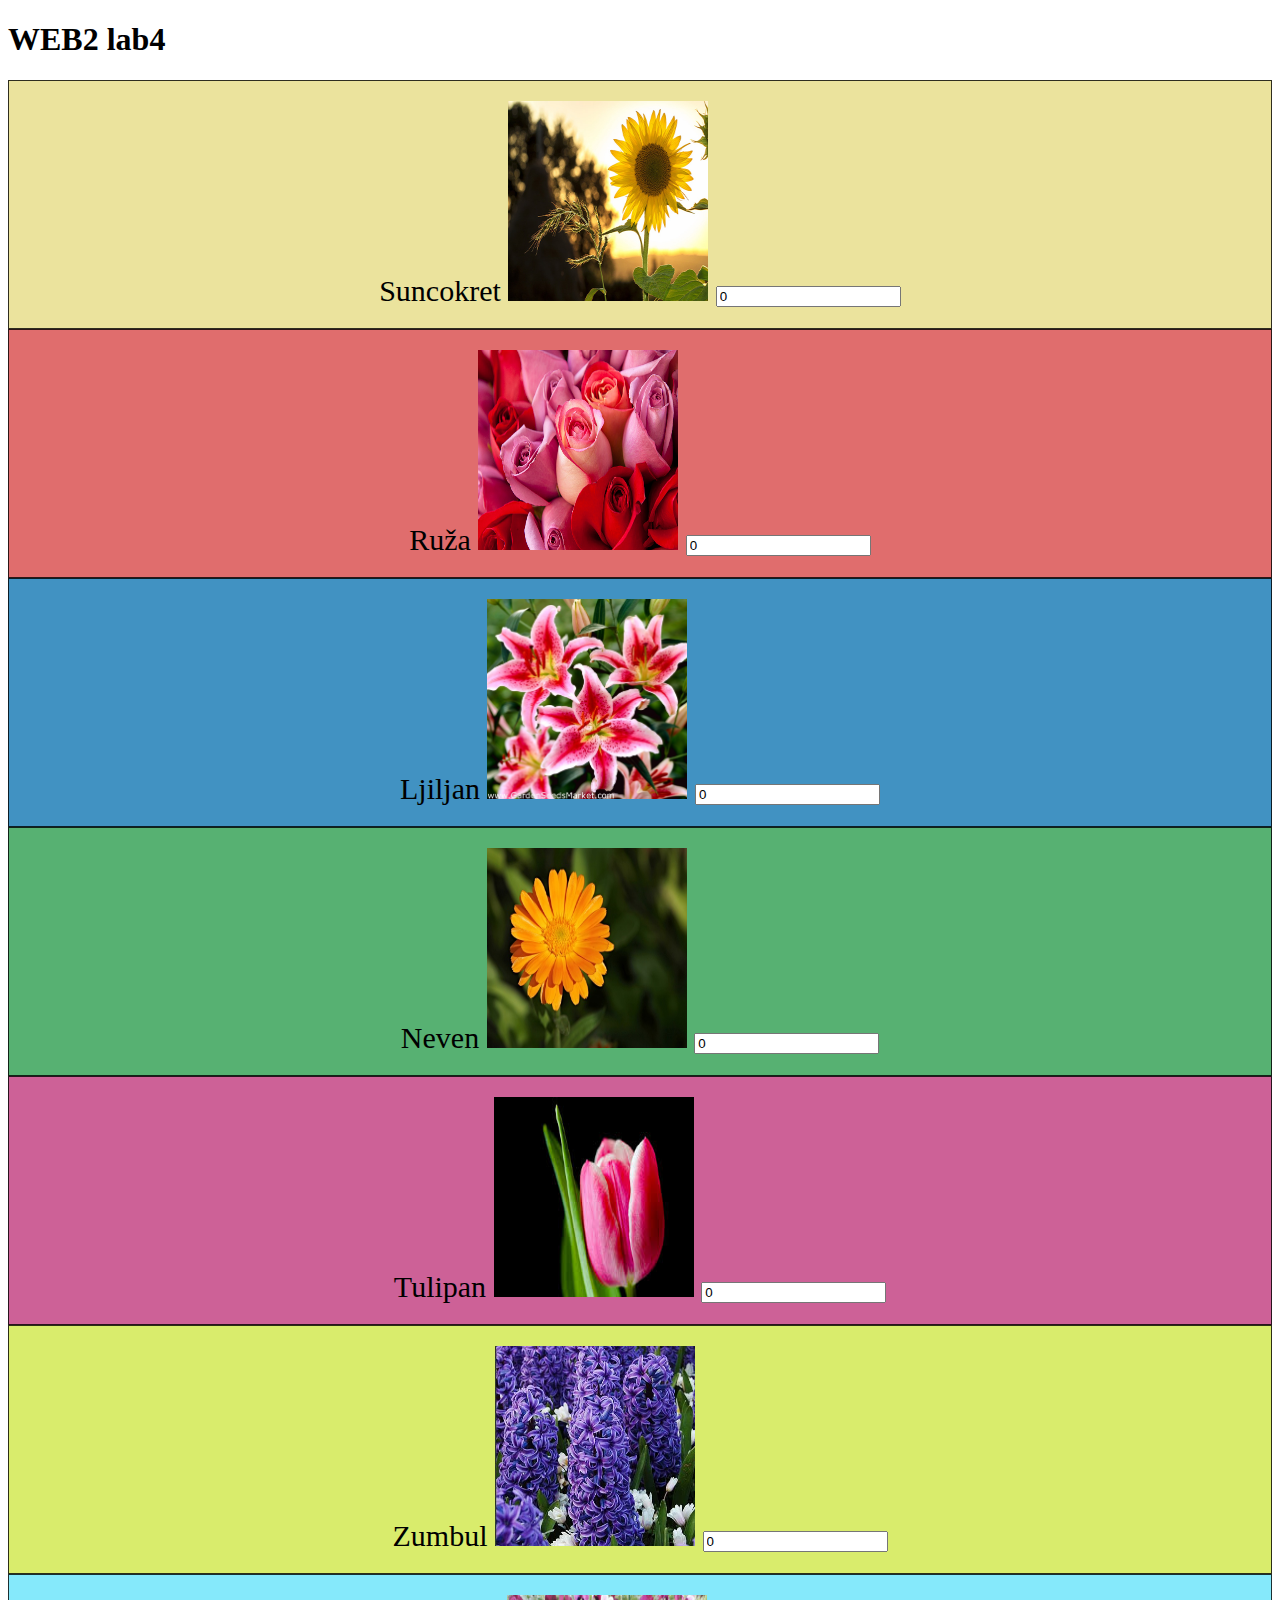
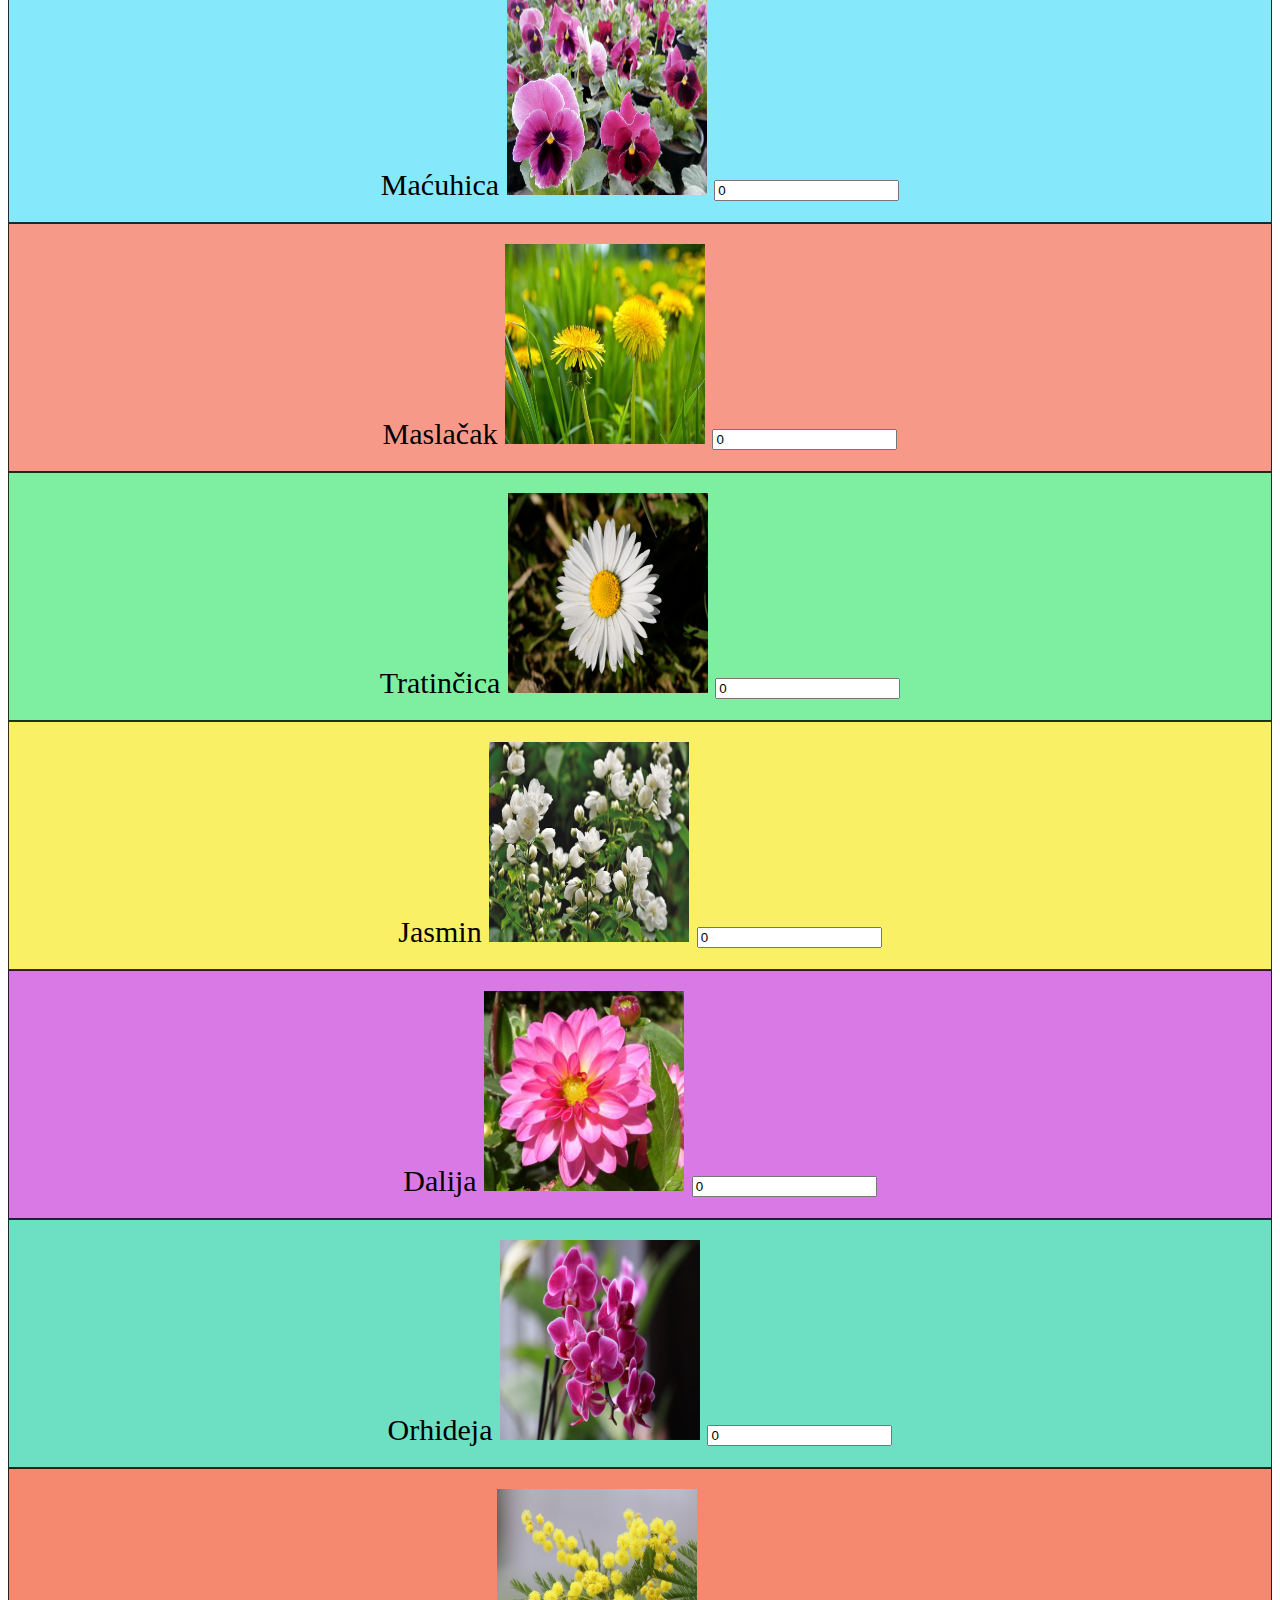
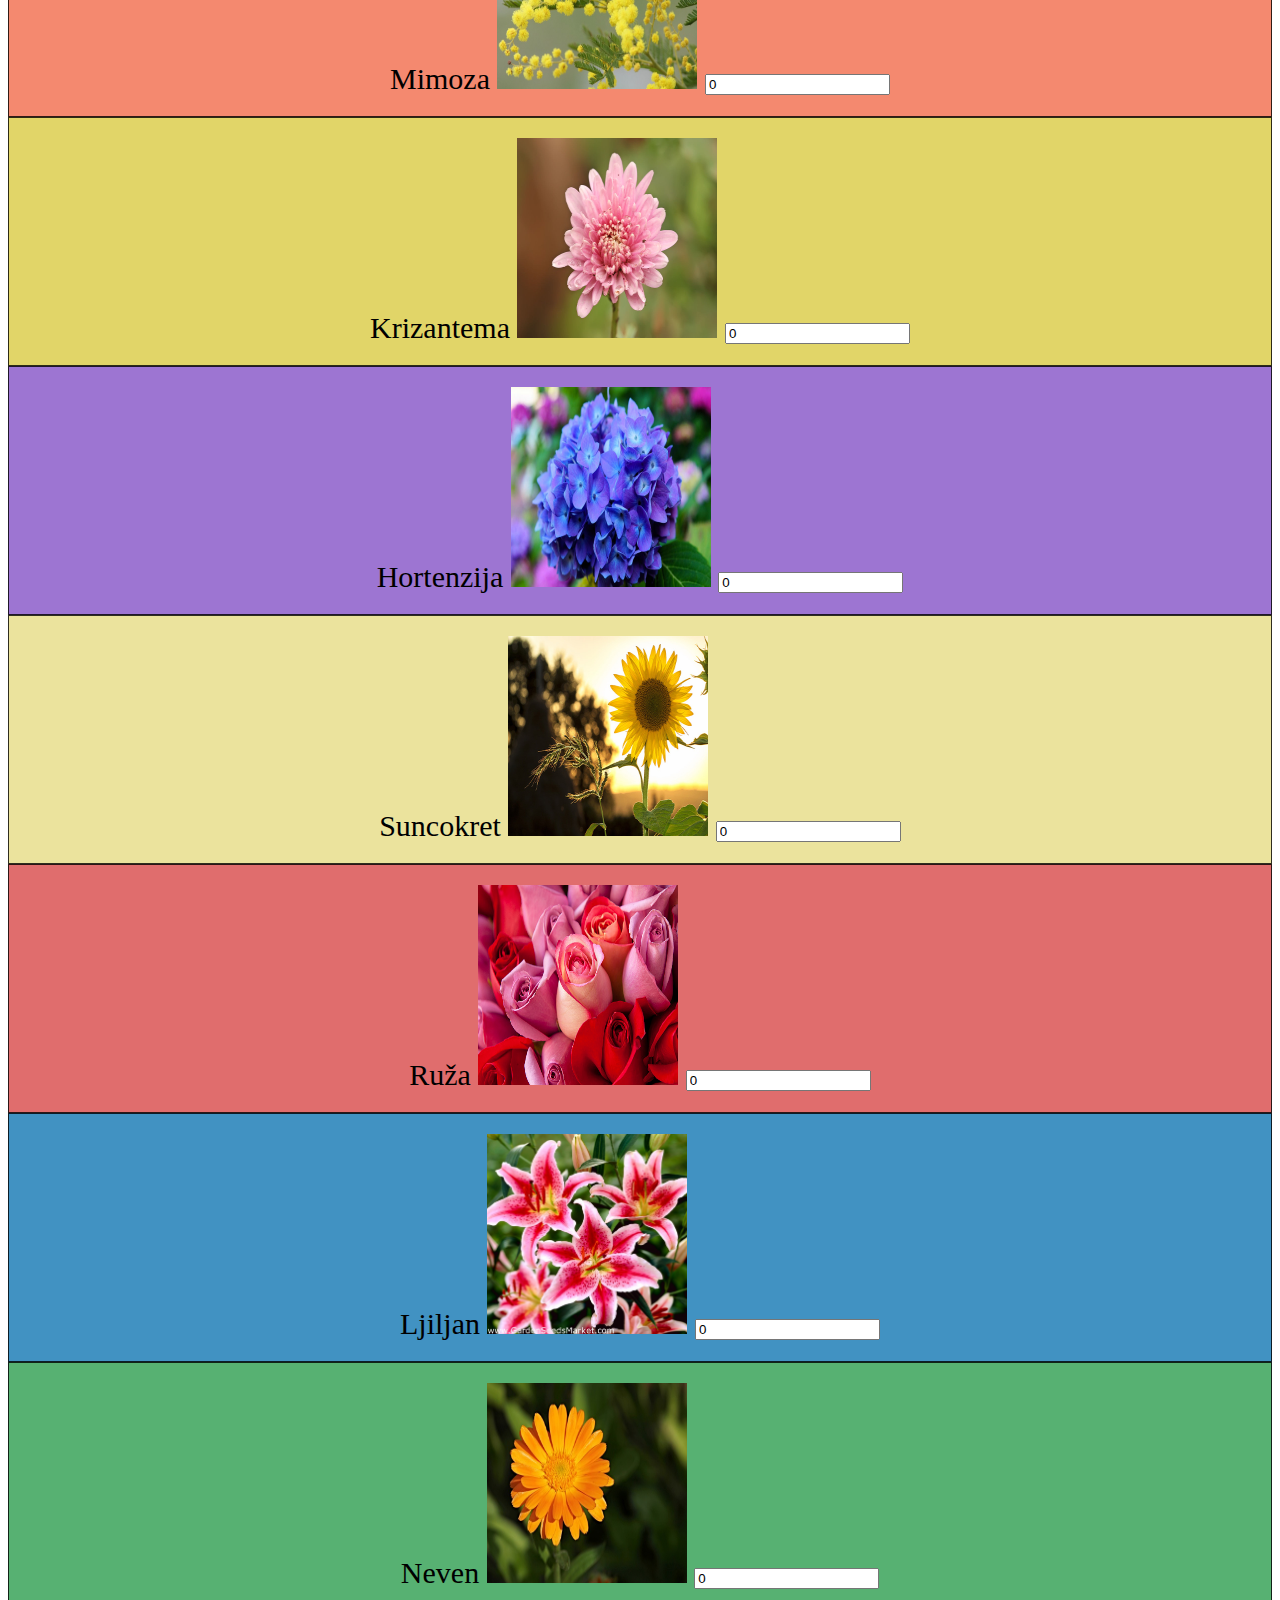
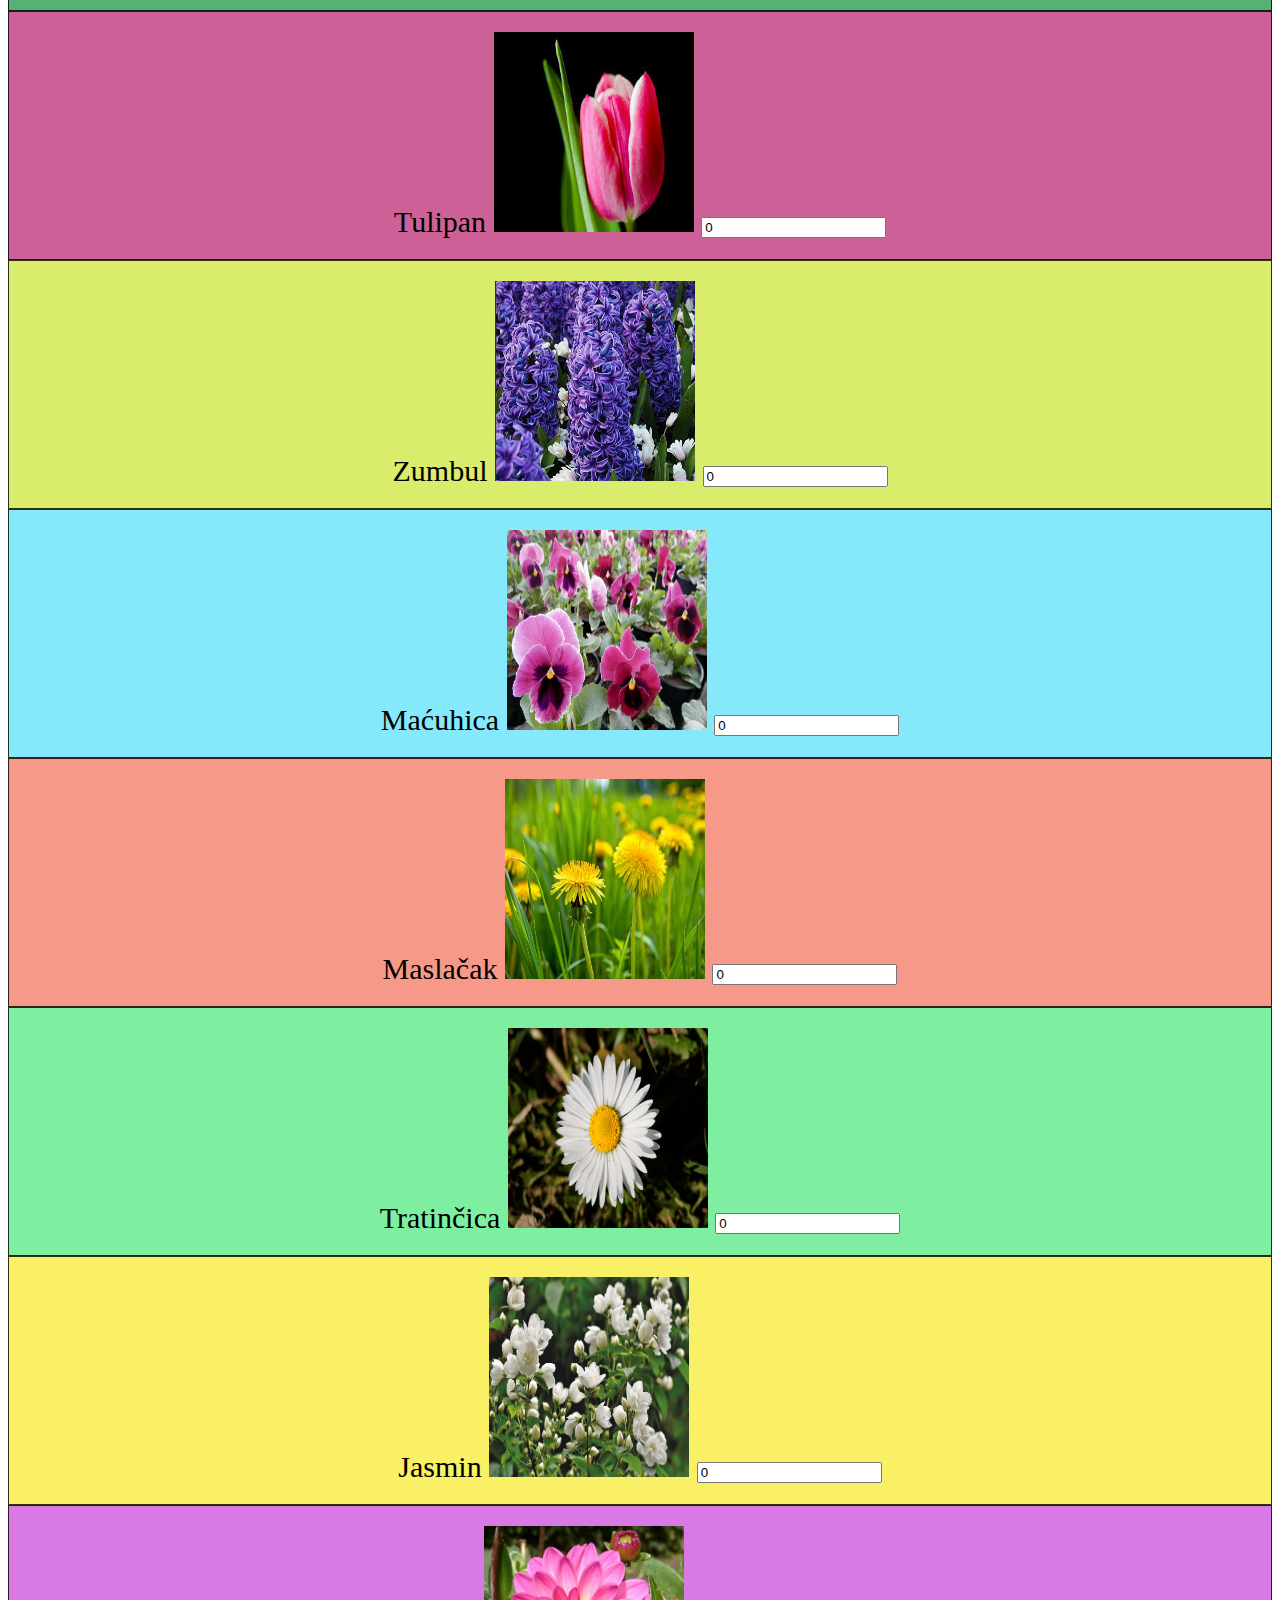
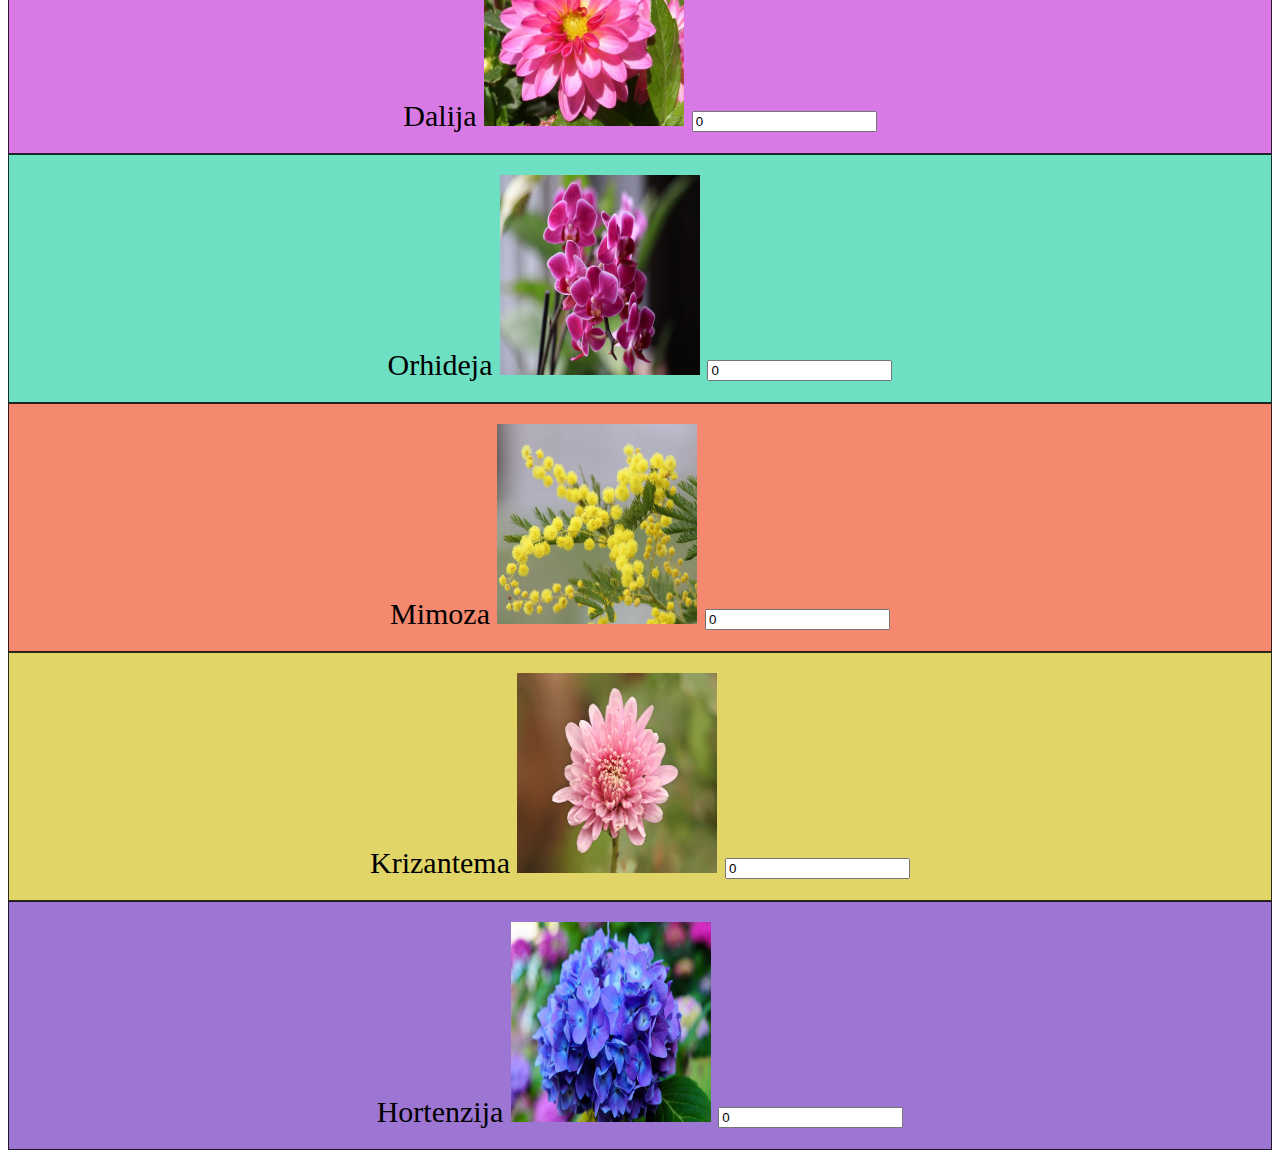
<file: Lab4/lab4/index.html>
<!DOCTYPE html>
<html lang="en">
<head>
    <meta charset="UTF-8">
    <meta name="viewport" content="width=device-width, initial-scale=1.0">
    <title>LAB 4 web</title>
    <link rel="stylesheet" href="index.css">
    <link rel="stylesheet" href="index2.css">
    <link rel="stylesheet" href="index3.css">
    <link rel="stylesheet" href="index4.css">
    <link rel="stylesheet" href="index5.css">
    <link rel="stylesheet" href="index6.css">
    <script src="index.js"></script>
    <script src="skripta.js"></script>
    <script src="skripta2.js"></script>
    <script src="skripta3.js"></script>
    <script src="skripta4.js"></script>
    <script src="skripta5.js"></script>
    <script src="skripta6.js"></script>
</head>
<body><h1>WEB2 lab4</h1>
    <div class="grid-container">
        <div class="grid-item1">Suncokret
            <img src="./sunflower.jpg" alt="s" style="width:200px;height:200px;" onclick="buttonclick1();">
            <input type="text" id="cnt1" value="0"></input>
        </div>
        <div class="grid-item2">Ruža
            <img src="./ruza.jpg" alt="s" style="width:200px;height:200px;" onclick="buttonclick2();" >
            <input type="text" id="cnt2" value="0" ></input>
        </div>
        <div class="grid-item3">Ljiljan
            <img src="./ljiljan.jpg" alt="s" style="width:200px;height:200px;"  onclick="buttonclick3();">
            <input type="text" id="cnt3" value="0"></input>
        </div>
        <div class="grid-item4">Neven
            <img src="./neven.jpg" alt="s" style="width:200px;height:200px;" onclick="buttonclick4();">
            <input type="text" id="cnt4" value="0"></input>
        </div>
        <div class="grid-item5">Tulipan
            <img src="./tulipan.jpg" alt="s" style="width:200px;height:200px;" onclick="buttonclick5();">
            <input type="text" id="cnt5" value="0"></input>
        </div>
        <div class="grid-item6">Zumbul
            <img src="./zumbul.jpg" alt="s" style="width:200px;height:200px;" onclick="buttonclick6();">
            <input type="text" id="cnt6" value="0"></input>
        </div>
        <div class="grid-item7">Maćuhica
            <img src="./macuhica.jpg" alt="s" style="width:200px;height:200px;" onclick="buttonclick7();">
            <input type="text" id="cnt7" value="0"></input>
        </div>
        <div class="grid-item8">Maslačak
            <img src="./maslacak.jpg" alt="s" style="width:200px;height:200px;" onclick="buttonclick8();">
            <input type="text" id="cnt8" value="0"></input>
        </div>
        <div class="grid-item9">Tratinčica
            <img src="./tratincica.jpg" alt="s" style="width:200px;height:200px;" onclick="buttonclick9();">
            <input type="text" id="cnt9" value="0"></input>
        </div>
        <div class="grid-item10">Jasmin
            <img src="./jasmin.jpg" alt="s" style="width:200px;height:200px;" onclick="buttonclick10();">
            <input type="text" id="cnt10" value="0"></input>
        </div>
        <div class="grid-item11">Dalija
            <img src="./dalija.jpg" alt="s" style="width:200px;height:200px;" onclick="buttonclick11();">
            <input type="text" id="cnt11" value="0"></input>
        </div>

        <div class="grid-item12">Orhideja
            <img src="./orhideja.jpg" alt="s" style="width:200px;height:200px;" onclick="buttonclick12();">
            <input type="text" id="cnt12" value="0"></input>
        </div>

        <div class="grid-item13">Mimoza
            <img src="./mimoza.jpg" alt="s" style="width:200px;height:200px;" onclick="buttonclick13();">
            <input type="text" id="cnt13" value="0"></input>
        </div>

        <div class="grid-item14">Krizantema
            <img src="./krizantema.jpg" alt="s" style="width:200px;height:200px;" onclick="buttonclick14();">
            <input type="text" id="cnt14" value="0"></input>
        </div>

        <div class="grid-item15">Hortenzija
            <img src="./hortenzija.jpg" alt="s" style="width:200px;height:200px;" onclick="buttonclick15();">
            <input type="text" id="cnt15" value="0"></input>
        </div>

 

        <div class="grid-item1">Suncokret
            <img src="./sunflower.jpg" alt="s" style="width:200px;height:200px;" onclick="buttonclick1();">
            <input type="text" id="cnt1" value="0"></input>
        </div>
        <div class="grid-item2">Ruža
            <img src="./ruza.jpg" alt="s" style="width:200px;height:200px;" onclick="buttonclick2();" >
            <input type="text" id="cnt2" value="0" ></input>
        </div>
        <div class="grid-item3">Ljiljan
            <img src="./ljiljan.jpg" alt="s" style="width:200px;height:200px;"  onclick="buttonclick3();">
            <input type="text" id="cnt3" value="0"></input>
        </div>
        <div class="grid-item4">Neven
            <img src="./neven.jpg" alt="s" style="width:200px;height:200px;" onclick="buttonclick4();">
            <input type="text" id="cnt4" value="0"></input>
        </div>
        <div class="grid-item5">Tulipan
            <img src="./tulipan.jpg" alt="s" style="width:200px;height:200px;" onclick="buttonclick5();">
            <input type="text" id="cnt5" value="0"></input>
        </div>
        <div class="grid-item6">Zumbul
            <img src="./zumbul.jpg" alt="s" style="width:200px;height:200px;" onclick="buttonclick6();">
            <input type="text" id="cnt6" value="0"></input>
        </div>
        <div class="grid-item7">Maćuhica
            <img src="./macuhica.jpg" alt="s" style="width:200px;height:200px;" onclick="buttonclick7();">
            <input type="text" id="cnt7" value="0"></input>
        </div>
        <div class="grid-item8">Maslačak
            <img src="./maslacak.jpg" alt="s" style="width:200px;height:200px;" onclick="buttonclick8();">
            <input type="text" id="cnt8" value="0"></input>
        </div>
        <div class="grid-item9">Tratinčica
            <img src="./tratincica.jpg" alt="s" style="width:200px;height:200px;" onclick="buttonclick9();">
            <input type="text" id="cnt9" value="0"></input>
        </div>
        <div class="grid-item10">Jasmin
            <img src="./jasmin.jpg" alt="s" style="width:200px;height:200px;" onclick="buttonclick10();">
            <input type="text" id="cnt10" value="0"></input>
        </div>
        <div class="grid-item11">Dalija
            <img src="./dalija.jpg" alt="s" style="width:200px;height:200px;" onclick="buttonclick11();">
            <input type="text" id="cnt11" value="0"></input>
        </div>

        <div class="grid-item12">Orhideja
            <img src="./orhideja.jpg" alt="s" style="width:200px;height:200px;" onclick="buttonclick12();">
            <input type="text" id="cnt12" value="0"></input>
        </div>

        <div class="grid-item13">Mimoza
            <img src="./mimoza.jpg" alt="s" style="width:200px;height:200px;" onclick="buttonclick13();">
            <input type="text" id="cnt13" value="0"></input>
        </div>

        <div class="grid-item14">Krizantema
            <img src="./krizantema.jpg" alt="s" style="width:200px;height:200px;" onclick="buttonclick14();">
            <input type="text" id="cnt14" value="0"></input>
        </div>

        <div class="grid-item15">Hortenzija
            <img src="./hortenzija.jpg" alt="s" style="width:200px;height:200px;" onclick="buttonclick15();">
            <input type="text" id="cnt15" value="0"></input>
        </div>
    



        
      </div>
</body>
</html>
</file>
<file: Lab4/lab4/index.css>
.grid-item1 {
    background-color: rgba(230, 220, 132, 0.8);
    border: 1px solid rgba(0, 0, 0, 0.8);
    padding: 20px;
    font-size: 30px;
    text-align: center;
  }

  .grid-item2 {
    background-color: rgba(216, 72, 72, 0.8);
    border: 1px solid rgba(0, 0, 0, 0.8);
    padding: 20px;
    font-size: 30px;
    text-align: center;
  }
</file>
<file: Lab4/lab4/index2.css>
.grid-item3 {
    background-color: rgba(17, 119, 179, 0.8);
    border: 1px solid rgba(0, 0, 0, 0.8);
    padding: 20px;
    font-size: 30px;
    text-align: center;
  }

  .grid-item4 {
    background-color: rgba(45, 158, 79, 0.8);
    border: 1px solid rgba(0, 0, 0, 0.8);
    padding: 20px;
    font-size: 30px;
    text-align: center;
  }
</file>
<file: Lab4/lab4/index3.css>
.grid-item5 {
    background-color: rgba(192, 58, 125, 0.8);
    border: 1px solid rgba(0, 0, 0, 0.8);
    padding: 20px;
    font-size: 30px;
    text-align: center;
  }

  .grid-item6 {
    background-color: rgba(207, 231, 71, 0.8);
    border: 1px solid rgba(0, 0, 0, 0.8);
    padding: 20px;
    font-size: 30px;
    text-align: center;
  }
</file>
<file: Lab4/lab4/index4.css>
.grid-item7 {
    background-color: rgba(102, 228, 250, 0.8);
    border: 1px solid rgba(0, 0, 0, 0.8);
    padding: 20px;
    font-size: 30px;
    text-align: center;
  }

  .grid-item8 {
    background-color: rgba(245, 127, 107, 0.8);
    border: 1px solid rgba(0, 0, 0, 0.8);
    padding: 20px;
    font-size: 30px;
    text-align: center;
  }
</file>
<file: Lab4/lab4/index5.css>
.grid-item9 {
    background-color: rgba(94, 235, 136, 0.8);
    border: 1px solid rgba(0, 0, 0, 0.8);
    padding: 20px;
    font-size: 30px;
    text-align: center;
  }

  .grid-item10 {
    background-color: rgba(248, 236, 63, 0.8);
    border: 1px solid rgba(0, 0, 0, 0.8);
    padding: 20px;
    font-size: 30px;
    text-align: center;
  }
  .grid-item11 {
    background-color: rgba(207, 87, 223, 0.8);
    border: 1px solid rgba(0, 0, 0, 0.8);
    padding: 20px;
    font-size: 30px;
    text-align: center;
  }
</file>
<file: Lab4/lab4/index6.css>
.grid-item12 {
    background-color: rgba(72, 216, 180, 0.8);
    border: 1px solid rgba(0, 0, 0, 0.8);
    padding: 20px;
    font-size: 30px;
    text-align: center;
  }

  .grid-item13 {
    background-color: rgba(241, 108, 75, 0.8);
    border: 1px solid rgba(0, 0, 0, 0.8);
    padding: 20px;
    font-size: 30px;
    text-align: center;
  }

  .grid-item14 {
    background-color: rgba(218, 202, 66, 0.8);
    border: 1px solid rgba(0, 0, 0, 0.8);
    padding: 20px;
    font-size: 30px;
    text-align: center;
  }

  .grid-item15 {
    background-color: rgba(133, 83, 199, 0.8);
    border: 1px solid rgba(0, 0, 0, 0.8);
    padding: 20px;
    font-size: 30px;
    text-align: center;
  }
</file>
